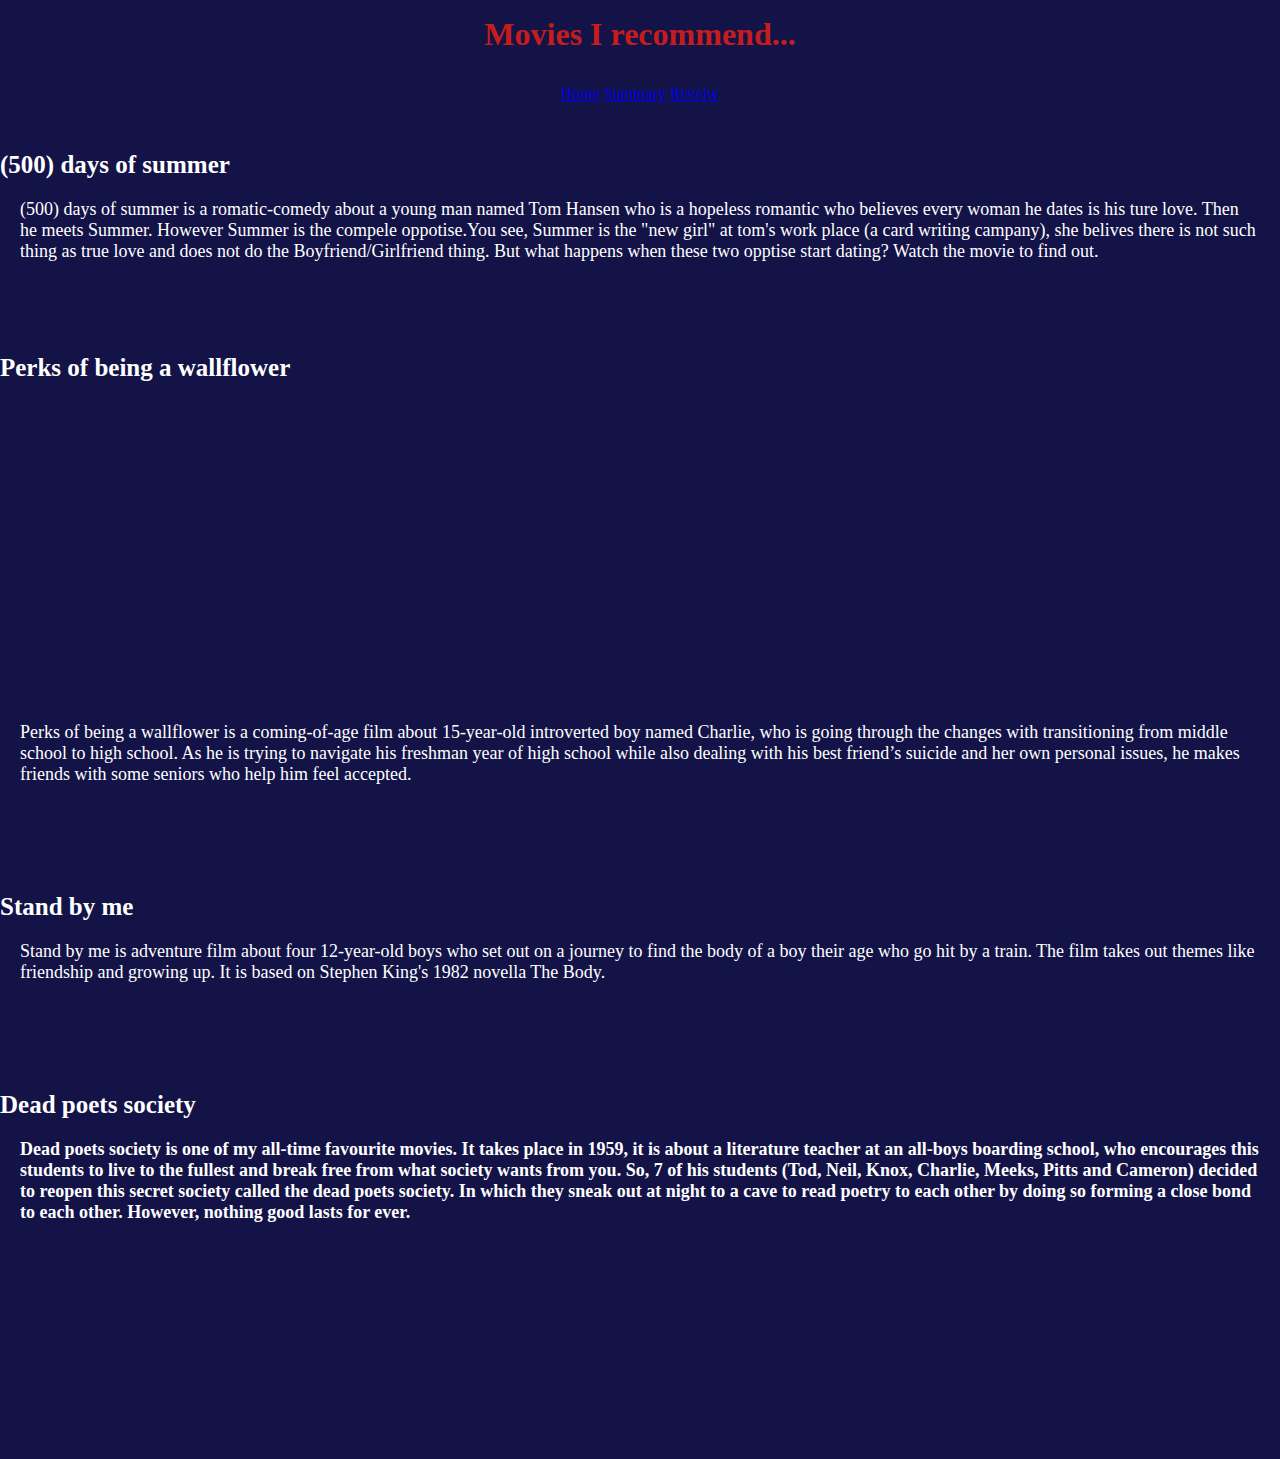
<file: Summary_page.html>
<!DOCTYPE html>
<html lang="en">
<head>
  <meta charset="UTF-8">
  <meta name="viewport" content="width=device-width, initial-scale=1.0">
  <title>Movie Magic</title>
  <link rel="stylesheet" href="design.css">
 </head>
<body>
<header>
    <h1>Movies I recommend...<h1>
</header>
    <header>
         <nav>
             <ul> 
               <li><a href="#">Home</a></li>
               <li><a href="Summary_page.html">Summary</a></li>
               <li><a href="Reveiw_page.html">Reveiw</a></li>
             <ul>
          </nav>
        </header>
  <main>
         <section >
             <h2>(500) days of summer</h2>
                 <p> (500) days of summer is a romatic-comedy about a young man named Tom Hansen who is a hopeless romantic who believes every woman he dates is his ture love. Then he meets Summer. However Summer is the compele oppotise.You see, Summer is the "new girl" at tom's work place (a card writing campany), she belives there is not such thing as true love and does not do the Boyfriend/Girlfriend thing. But what happens when these two opptise start dating? Watch the movie to find out.</p>
         </section>
</header>
         <section> 
          <h3>Perks of being a wallflower</h3>
        
          <iframe width="560" height="315" src="https://www.youtube.com/embed/2vb2qrcPEEs?si=yLIsZxBIYlmM9dqs" title="YouTube video player" frameborder="0" allow="accelerometer; autoplay; clipboard-write; encrypted-media; gyroscope; picture-in-picture; web-share" referrerpolicy="strict-origin-when-cross-origin" allowfullscreen></iframe>   
           
     <p>Perks of being a wallflower is a coming-of-age film about 15-year-old introverted boy named Charlie, who is going through the changes with transitioning from middle school to high school. As he is trying to navigate his freshman year of high school while also dealing with his best friend’s suicide and her own personal issues, he makes friends with some seniors who  help him feel accepted. </p>
          </section>   
<header>
           <section>
               <h4>Stand by me</h4> 
                     <p>Stand by me is adventure film about four 12-year-old boys who set out on a journey to find the body of a boy their age who go hit by a train. The film takes out themes like friendship and growing up. It is based on Stephen King's 1982 novella The Body.</p>
            </section>      
</header>
            <section>
                   <h5>Dead poets society<h5>
                        <p> Dead poets society is one of my all-time favourite movies. It takes place in 1959, it is about a    literature teacher at an all-boys boarding school, who encourages this students to live to the fullest and break free from what society wants from you. So, 7 of his students (Tod, Neil, Knox, Charlie, Meeks, Pitts and Cameron) decided to reopen this secret society called the dead poets society.  In which they sneak out at night to a cave to read poetry to each other by doing so forming a close bond to each other. However, nothing good lasts for ever.<p>
</body>
</html>
</file>
<file: design.css>
/* General Reset */ 
* {
    margin: 0;
    padding: 0;
    box-sizing: border-box;
}

/* Apply blue background to the entire page */
body {
    background-color: #131347; /* Blue background */
    font-family:20 db,sans-serif;
}

/* Header Styling */
header {
    text-align: center;
    background-color: #131347;
    color: #c41d1d;
    padding: 1rem 0;
}

/* Center and style the image */
img {
    display: block;         /* Makes the image a block element */
    margin: 0 auto;         /* Centers the image horizontally */
    max-width: 100%;        /* Ensures the image is responsive */
    height: auto;   
    background-color: #131347;              /* Maintains aspect ratio */
    padding: 3rem 0;
}

/* Main Section Styling */
main {
    text-align: left;
    background-color: #131347;
    color: #fff;
    font-size: 18px;
    padding: 2rem 0;
    
}
/* nav */
li {
     list-style: none; display: inline-block;
}
/* header 2 */
h2 {
    text-align: left;
    background-color: #131347;
    color: #fff;
    font-size: 25px
}
/* header 3 */
 h3 {   
    text-align: left;
    background-color: #131347;
    color: #fff;
    font-size: 25px
}
  /* header 4 */
 h4 {   
    text-align: left;
    background-color: #131347;
    color: #fff;
    font-size: 25px
}
/* header 5 */
 h5 {   
    text-align: left;
    background-color: #131347;
    color: #fff;
    font-size: 25px
} 
p {
    text-align: left;
    color: #fff;
    font-size: 18px;
    padding: 20px; 
    margin-bottom: 4em; /* Adjust the value to change spacing */
  }

/* Footer Styling */
footer {
    text-align: lelf;
    color: #fff;
    padding: 20rem 0;
}
</file>
